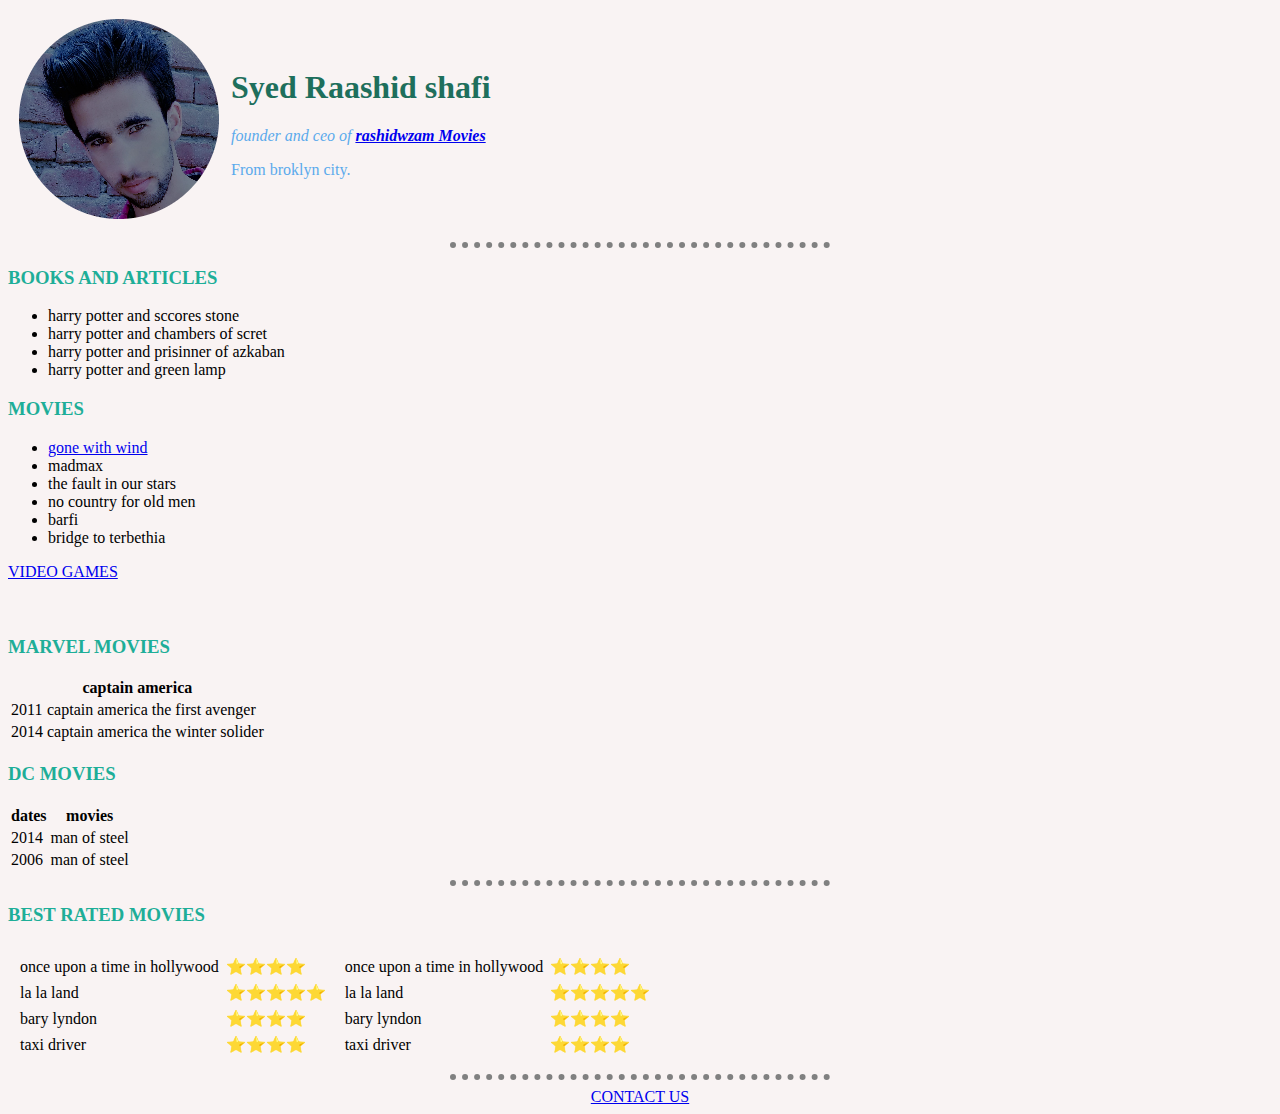
<file: index.html>
<!DOCTYPE html>
<html lang="en" dir="ltr">
  <head>
    <meta charset="utf-8" name="description" content="nothing">
    <title>💖wazeera PERSONAL SITE</title>

<link rel="stylesheet" href="css/styles.css">
  </head>
  <body  >
    <table cellspacing="10">

    <tr>
  <td>
   <img src="filename.jpg"></td>
    <!--<img src="https://tse2.mm.bing.net/th?id=OIP.3KC-VlBHwQlGLU24LMF51AHaK5&pid=Api&P=0&w=300&h=300" alt="wazeera profile">-->
    <!--<img src="https://tse2.mm.bing.net/th?id=OIP.BGrV8zqqqbLXHWysTKyPLgHaFj&pid=Api&P=0&w=251&h=189" alt="wazeera profile">-->

  <td>  <h1> Syed Raashid shafi </h1>
  <!--this-->
  <p><em>founder and ceo of <strong><a href="https://movie-download-websites.no1reviews.com/goto.php?url=http://www.sonyentertainmentnetwork.com/gb-en/video-unlimited">rashidwzam Movies </a></strong></em></p>
  <p>
    From broklyn city.
    </p>
    </td>
    </tr>
  </table>
<hr >


  <h3>BOOKS AND ARTICLES </h3> <!--subtitle-->
  <ul>
   <li>harry potter and sccores stone</li>
    <li>harry potter and chambers of scret</li>
     <li>harry potter and prisinner of azkaban</li>
      <li>harry potter and green lamp</li>

  </ul>

    <h3>MOVIES</h3>
    <ul>


      <li><a href="https://r.search.yahoo.com/_ylt=Awr9DuHv.hFhZWEAtVy7HAx.;_ylu=Y29sbwNncTEEcG9zAzEEdnRpZANDMjAxMl8xBHNlYwNzYw--/RV=2/RE=1628597104/RO=10/RU=https%3a%2f%2fen.wikipedia.org%2fwiki%2fGone_with_the_Wind_%28film%29/RK=2/RS=jLH0T_rBEu4ML.3e96pET_MRJy8-">gone with wind</a></li>
        <li> madmax</li>
      <li> the fault in our stars</li>  <li>no country for old men </li>
      <li>barfi</li>
      <li> bridge to terbethia </li>
    </ul>


<a href="VIDEO GAMES.html">VIDEO GAMES</a>



<br/>
<br />
<br/>
<h3>MARVEL MOVIES</h3>
<table >
<thead>
  <tr>
    <th colspan="5">captain america</th>
  </tr>
</thead>


<tbody>



  <tr>
    <td>2011 </td>
    <td>captain america the first avenger</td>
  </tr>
  <tr>
    <td>2014 </td>
    <td>captain america the winter solider</td>
  </tr>
  </tbody>
  </table>
<h3>DC MOVIES</h3>

  <table>
    <thead>
      <tr>
        <th colspan="1">dates</th>
        <th colspan="1">movies</th>

      </tr>
    </thead>
    <tbody>


    <tr>
      <td>2014</td>
      <td>man of steel</td>

    </tr>
    <tr>
      <td>2006</td>
        <td>man of steel</td>

    </tr>
        </tbody>
        </table>
<hr />
  <h3>BEST RATED MOVIES</h3>
<table cellspacing="5">
  <tr>

  <td>


  <table cellspacing="5">
  <tr>

    <td>once upon a time in hollywood </td>
    <td>⭐⭐⭐⭐</td>

  </tr>
  <tr>
    <td>la la land</td>
    <td>⭐⭐⭐⭐⭐</td>
  </tr>
  <tr>
    <td>bary lyndon</td>
    <td>⭐⭐⭐⭐</td>
  </tr>
  <tr>
    <td>taxi driver</td>
    <td>⭐⭐⭐⭐</td>
      </tr>
      </table>


        <td>


        <table cellspacing="5">
        <tr>

          <td>once upon a time in hollywood </td>
          <td>⭐⭐⭐⭐</td>

        </tr>
        <tr>
          <td>la la land</td>
          <td>⭐⭐⭐⭐⭐</td>
        </tr>
        <tr>
          <td>bary lyndon</td>
          <td>⭐⭐⭐⭐</td>
        </tr>
        <tr>
          <td>taxi driver</td>
          <td>⭐⭐⭐⭐</td>
          </tr>



  </table>
  </td>
  </tr>


    </table>


<center>


<hr />
<a href="CONTACT.html">CONTACT US </a>
</center>


  </body>
</html>
</file>
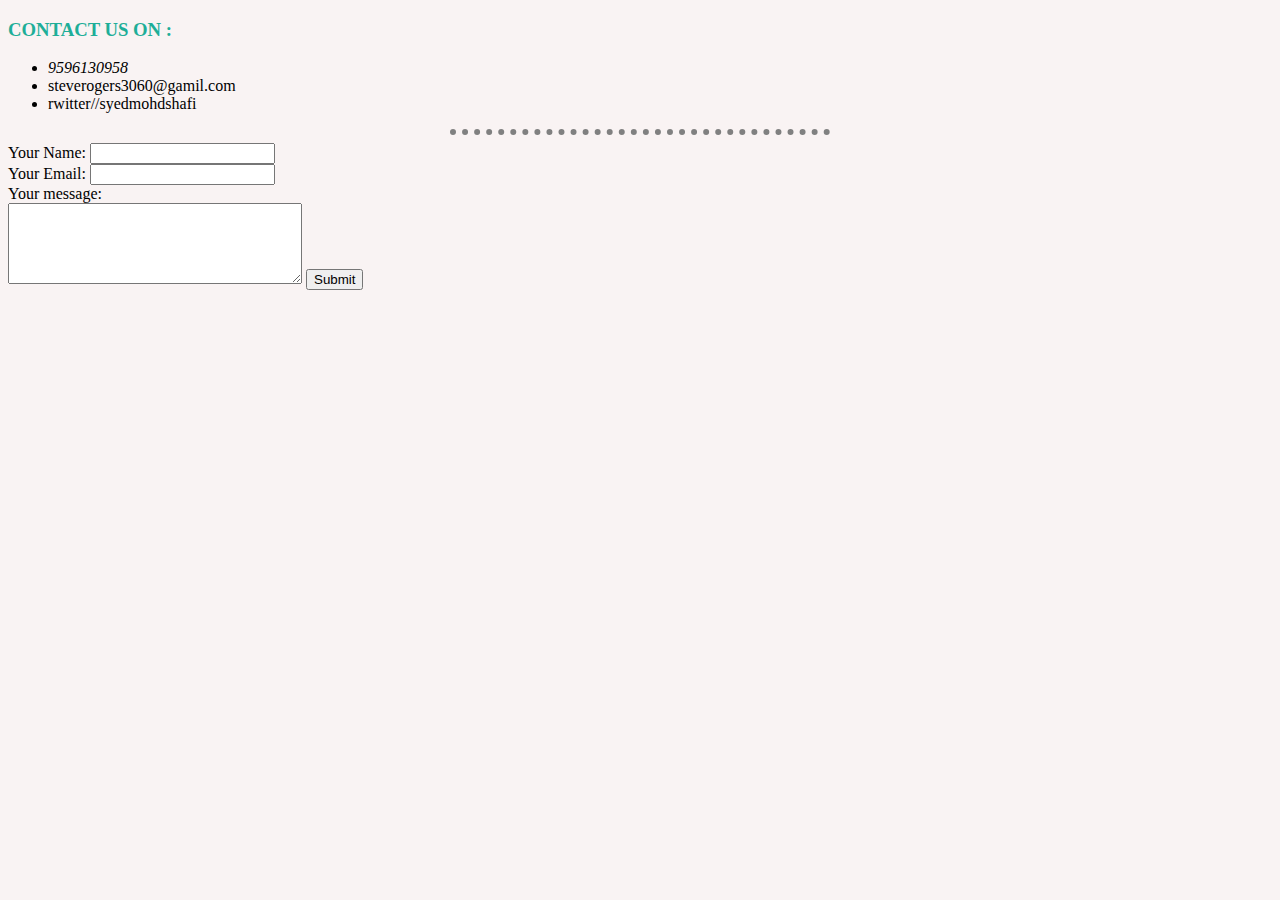
<file: CONTACT.html>
<!DOCTYPE html>
<html lang="en" dir="ltr">
  <head>
    <meta charset="utf-8">
    <title>CONTACT US</title>
    <link rel="stylesheet" href="css/styles.css">
  </head>
  <body>

    <h3><strong>CONTACT US ON :</strong></h3>
    <ul>
      <li><em>9596130958</em></li>
      <li>steverogers3060@gamil.com</li>
      <li>rwitter//syedmohdshafi</li>
    </ul>
    <hr >
    <form charset="utf-8" action="mailto:syedmoomin00@gmail.com" method="post" enctype="text/plain">
      <label >Your Name:</label>
      <input type="text" name="NAME:" value=""><br>
   <label >Your Email:</label>

      <input type="text" name="EMAIL:" value=""><br>

    <label>Your message:</label>
    <br />
    <textarea name="MESSAGE:" rows="5" cols="34"></textarea>


           <input type="submit" name="" >


    </form>
  </body>
</html>
</file>
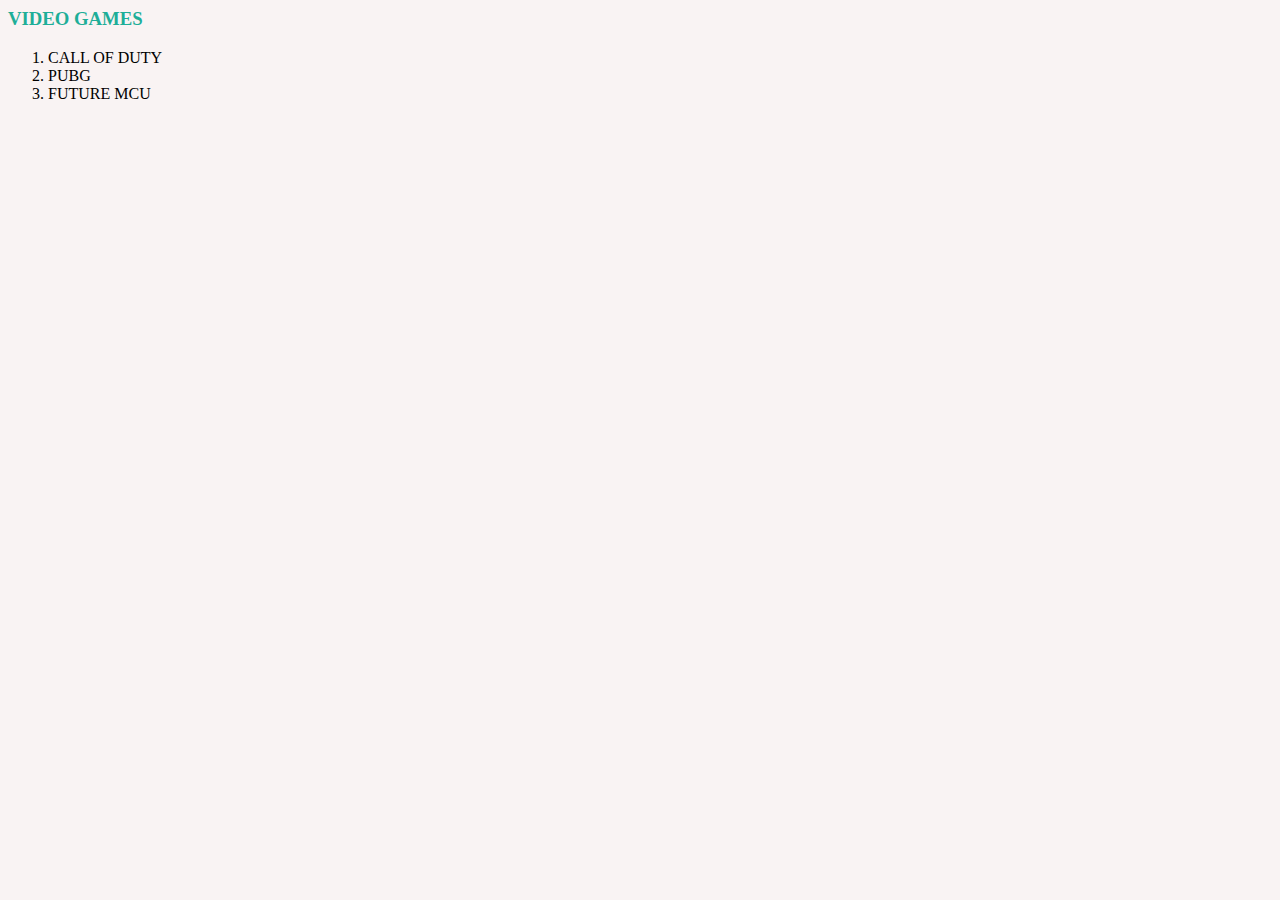
<file: VIDEO GAMES.html>
<html>
<head>
  <meta name="twitter:" content="nothing" charset="utf-8">
  <title>VIDEO GAMES</title>
  <link rel="stylesheet" href="css/styles.css">
</head>
<body>
  <h3>VIDEO GAMES </h3>
    <ol>

      <li>CALL OF DUTY </li>
        <li>PUBG</li>
          <li>FUTURE MCU</li>
    </ol>
</body>
</html>
</file>
<file: css/styles.css>
body{

  background-color:#F9F3F3;
}


h3 {
  color:#1EAE98;

}
h1 {
  color:#1E6F5C;

}

p {
  color:#5BAAEC;

}

hr{
  background-color:none;
  border-style:none ;


  border-bottom-style:dotted;
  border-color:grey;
  border-width:6px;

   width:30%;
}
</file>
